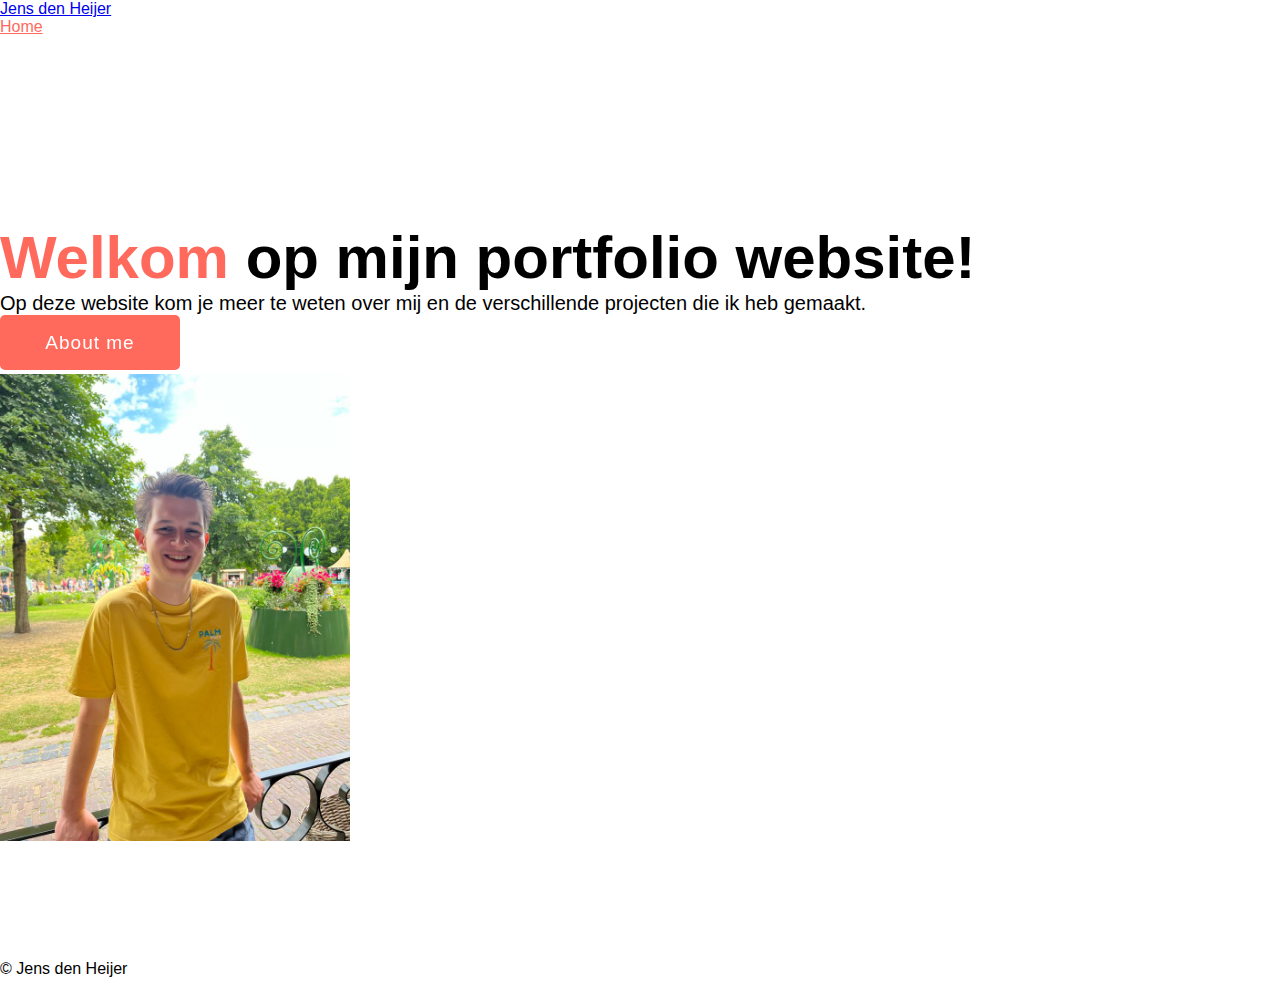
<file: index.html>
<!DOCTYPE html>
<html lang="en">

<head>
    <meta charset="UTF-8">
    <meta http-equiv="X-UA-Compatible" content="IE=edge">
    <meta name="viewport" content="width=device-width, initial-scale=1.0">
    <title>Portfolio</title>
    <link rel="stylesheet" href="css/style.css">

    <!-- Bootstrap CSS -->
    <link href="https://cdn.jsdelivr.net/npm/bootstrap@5.2.3/dist/css/bootstrap.min.css" rel="stylesheet"
        integrity="sha384-rbsA2VBKQhggwzxH7pPCaAqO46MgnOM80zW1RWuH61DGLwZJEdK2Kadq2F9CUG65" crossorigin="anonymous">

    <!-- Bootstrap Font Icon CSS -->
    <link rel="stylesheet" href="https://cdn.jsdelivr.net/npm/bootstrap-icons@1.5.0/font/bootstrap-icons.css" />

    <!-- JavaScript Bundle with Popper -->
    <script defer src="https://cdn.jsdelivr.net/npm/bootstrap@5.2.3/dist/js/bootstrap.bundle.min.js"
        integrity="sha384-kenU1KFdBIe4zVF0s0G1M5b4hcpxyD9F7jL+jjXkk+Q2h455rYXK/7HAuoJl+0I4"
        crossorigin="anonymous"></script>
</head>

<body class="bg-dark">
    <div class="container-md border-bottom">
        <nav class="navbar navbar-expand">
            <div class="collapse navbar-collapse" id="collapsibleNavId">
                <div class="col-4">
                    <a class="navbar-brand text-white fs-5" href="pages/aboutme.html">Jens den Heijer</a>
                </div>
                <ul class="col-4 navbar-nav d-flex justify-content-center">
                    <li class="nav-item">
                        <a class="nav-link active" href="index.html">Home</a>
                    </li>
                    <li class="nav-item">
                        <a class="nav-link " href="pages/aboutme.html">About me</a>
                    </li>
                    <li class="nav-item">
                        <a class="nav-link" href="pages/projecten.html">Projecten</a>
                    </li>
                    <li class="nav-item">
                        <a class="nav-link" href="pages/portfolio.html">Portfolio</a>
                    </li>
                    <li class="nav-item">
                        <a class="nav-link" href="pages/contact.html">Contact</a>
                    </li>
                </ul>
                <div class="col-4"></div>
            </div>
        </nav>
    </div>
    <div class="container-md bg-dark" style="margin-top: 9%; margin-bottom: 9%;">
        <div class="row d-flex align-items-center">
            <div class="col-md-6 d-flex justify-content-center flex-column mb-2">
                <h1 class="text-white" style="font-size: 60px"><b style="color: #FF6A5D">Welkom</b> op mijn portfolio
                    website!</h1>
                <p class="text-white mt-3" style="font-size: 20px">
                    Op deze website kom je meer te weten over mij en de verschillende projecten die ik heb gemaakt.
                </p>
                <span class="btnHome mt-3"><a href="pages/aboutme.html"></a></span>
            </div>
            <div class="col-md-6">
                <img class="rounded mx-auto d-block img-fluid" src="img/Ik.JPG" alt="" style="width: 350px">
            </div>
        </div>
    </div>
    <div class="container-md">
        <div class="row border-top py-1">
        </div>
        <div class="row">
            <div class="col">
                <p class="text-white fs-2">&copy; Jens den Heijer</p>
            </div>
            <div class="col">
                <div class="socials-container float-end">
                    <a href="https://nl.linkedin.com/in/jens-den-heijer-a00318188" target="_blank"><i class="bi bi-linkedin fs-1"></i></a>
                    <a href="https://github.com/JensDH" target="_blank"><i class="bi bi-github fs-1 px-2"></i></a>
                    <a href="mailto:302887862@student.rocmondriaan.nl" target="_blank"><i class="bi bi-envelope-fill fs-1"></i></a>
                </div>
            </div>
        </div>
    </div>
</body>

</html>
</file>
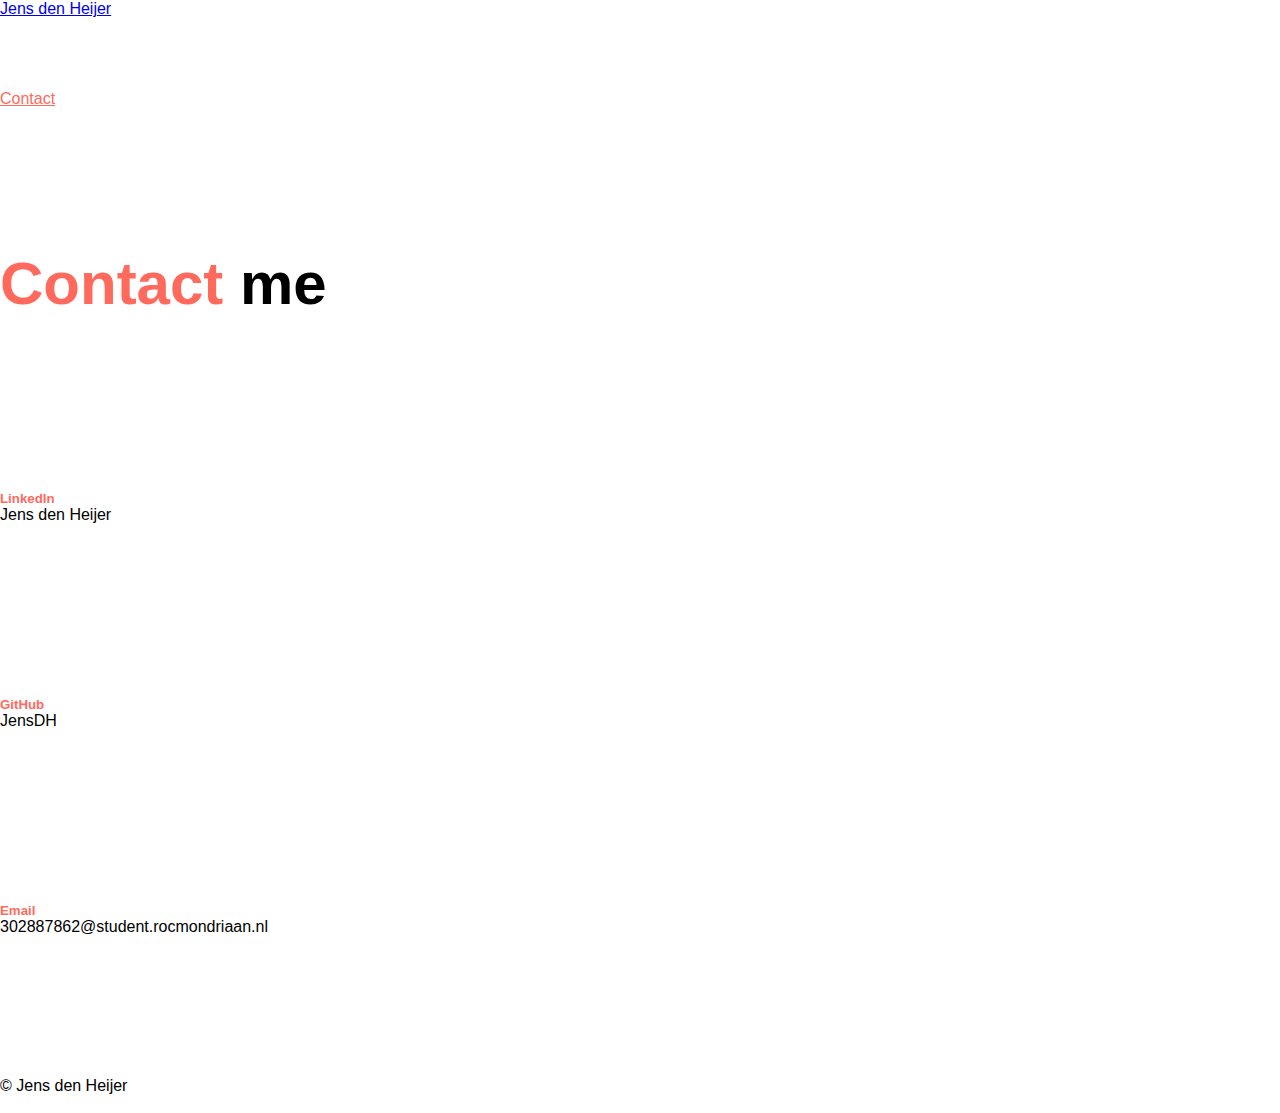
<file: pages/contact.html>
<!DOCTYPE html>
<html lang="en">

<head>
    <meta charset="UTF-8">
    <meta http-equiv="X-UA-Compatible" content="IE=edge">
    <meta name="viewport" content="width=device-width, initial-scale=1.0">
    <title>Portfolio</title>
    <link rel="stylesheet" href="../css/style.css">

    <!-- Bootstrap CSS -->
    <link href="https://cdn.jsdelivr.net/npm/bootstrap@5.2.3/dist/css/bootstrap.min.css" rel="stylesheet"
        integrity="sha384-rbsA2VBKQhggwzxH7pPCaAqO46MgnOM80zW1RWuH61DGLwZJEdK2Kadq2F9CUG65" crossorigin="anonymous">

    <!-- Bootstrap Font Icon CSS -->
    <link rel="stylesheet" href="https://cdn.jsdelivr.net/npm/bootstrap-icons@1.5.0/font/bootstrap-icons.css" />

    <!-- JavaScript Bundle with Popper -->
    <script defer src="https://cdn.jsdelivr.net/npm/bootstrap@5.2.3/dist/js/bootstrap.bundle.min.js"
        integrity="sha384-kenU1KFdBIe4zVF0s0G1M5b4hcpxyD9F7jL+jjXkk+Q2h455rYXK/7HAuoJl+0I4"
        crossorigin="anonymous"></script>
</head>

<body class="bg-dark">
    <div class="container-md border-bottom">
        <nav class="navbar navbar-expand">
            <div class="collapse navbar-collapse" id="collapsibleNavId">
                <div class="col-4">
                    <a class="navbar-brand text-white fs-5" href="aboutme.html">Jens den Heijer</a>
                </div>
                <ul class="col-4 navbar-nav d-flex justify-content-center">
                    <li class="nav-item">
                        <a class="nav-link" href="../index.html">Home</a>
                    </li>
                    <li class="nav-item">
                        <a class="nav-link " href="aboutme.html">About me</a>
                    </li>
                    <li class="nav-item">
                        <a class="nav-link" href="projecten.html">Projecten</a>
                    </li>
                    <li class="nav-item">
                        <a class="nav-link" href="portfolio.html">Portfolio</a>
                    </li>
                    <li class="nav-item">
                        <a class="nav-link active" href="contact.html">Contact</a>
                    </li>
                </ul>
                <div class="col-4"></div>
            </div>
        </nav>
    </div>
    <div class="container-md bg-dark d-flex justify-content-center flex-column" style="margin-top: 11%; margin-bottom: 11%;">
        <div class="row">
            <div class="col-md">
                <h1 class="text-white text-center" style="font-size: 60px"><b style="color: #FF6A5D">Contact</b> me</h1>
            </div>
        </div>
        <div class="row mt-4">
            <div class="col-md text-white text-center">
                <a href="https://nl.linkedin.com/in/jens-den-heijer-a00318188" target="_blank"><i class="bi bi-linkedin"
                        style="font-size: 150px;"></i></a>
                <h5 style="color: #FF6A5D">LinkedIn</h5>
                <p>Jens den Heijer</p>
            </div>
            <div class="col-md text-white text-center">
                <a href="https://github.com/JensDH" target="_blank"><i class="bi bi-github"
                        style="font-size: 150px;"></i></a>
                <h5 style="color: #FF6A5D">GitHub</h5>
                <p>JensDH</p>
            </div>
            <div class="col-md text-white text-center">
                <a href="mailto:302887862@student.rocmondriaan.nl" target="_blank"><i class="bi bi-envelope-fill"
                        style="font-size: 150px;"></i></a>
                <h5 style="color: #FF6A5D">Email</h5>
                <p>302887862@student.rocmondriaan.nl</p>
            </div>
        </div>
    </div>
    <div class="container-md">
        <div class="row border-top py-1">
        </div>
        <div class="row">
            <div class="col">
                <p class="text-white fs-2">&copy; Jens den Heijer</p>
            </div>
            <div class="col">
                <div class="socials-container float-end">
                    <a href="https://nl.linkedin.com/in/jens-den-heijer-a00318188" target="_blank"><i
                            class="bi bi-linkedin fs-1"></i></a>
                    <a href="https://github.com/JensDH" target="_blank"><i class="bi bi-github fs-1 px-2"></i></a>
                    <a href="mailto:302887862@student.rocmondriaan.nl" target="_blank"><i
                            class="bi bi-envelope-fill fs-1"></i></a>
                </div>
            </div>
        </div>
    </div>
</body>

</html>
</file>
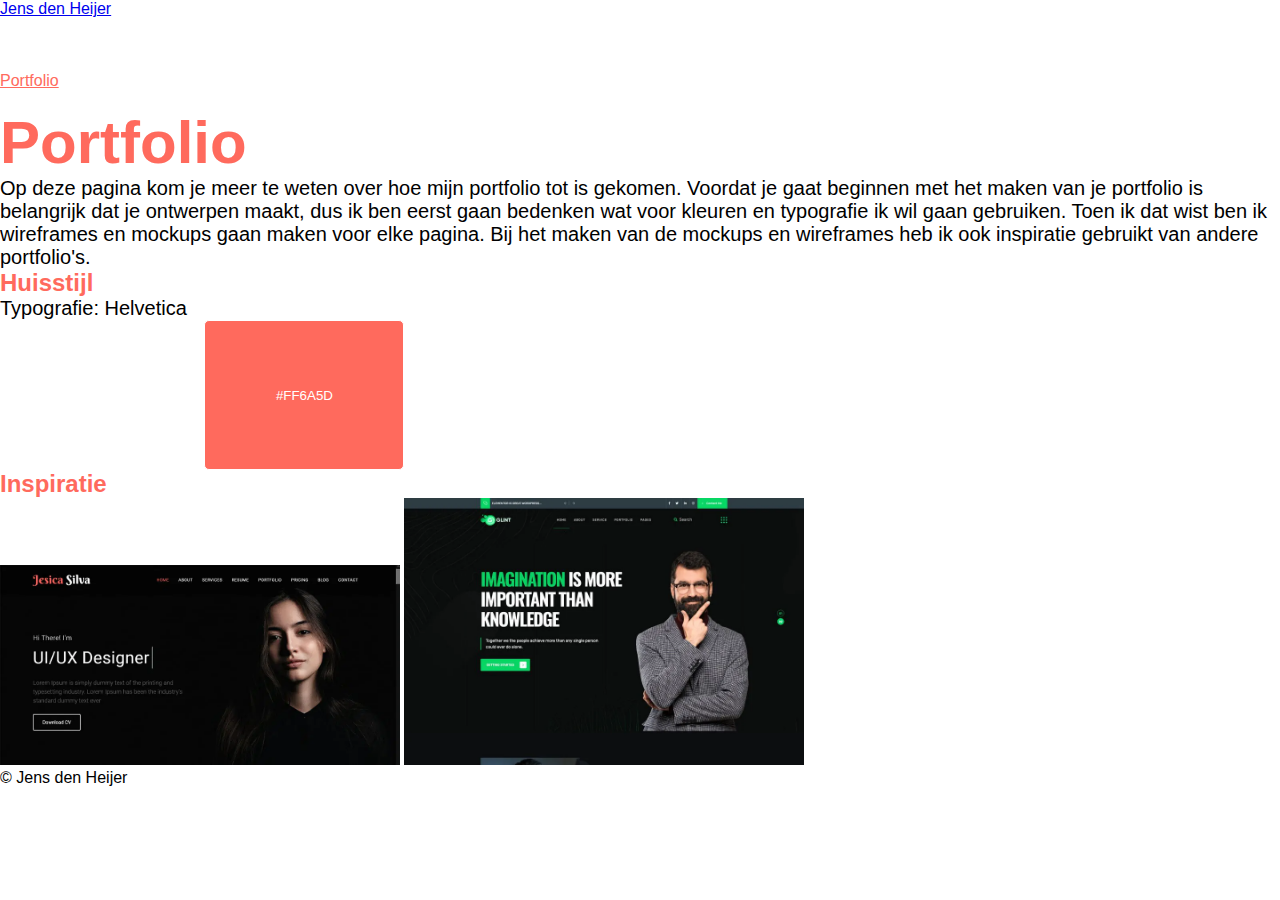
<file: pages/portfolio.html>
<!DOCTYPE html>
<html lang="en">

<head>
    <meta charset="UTF-8">
    <meta http-equiv="X-UA-Compatible" content="IE=edge">
    <meta name="viewport" content="width=device-width, initial-scale=1.0">
    <title>Portfolio</title>
    <link rel="stylesheet" href="../css/style.css">

    <!-- Bootstrap CSS -->
    <link href="https://cdn.jsdelivr.net/npm/bootstrap@5.2.3/dist/css/bootstrap.min.css" rel="stylesheet"
        integrity="sha384-rbsA2VBKQhggwzxH7pPCaAqO46MgnOM80zW1RWuH61DGLwZJEdK2Kadq2F9CUG65" crossorigin="anonymous">

    <!-- Bootstrap Font Icon CSS -->
    <link rel="stylesheet" href="https://cdn.jsdelivr.net/npm/bootstrap-icons@1.5.0/font/bootstrap-icons.css" />

    <!-- JavaScript Bundle with Popper -->
    <script defer src="https://cdn.jsdelivr.net/npm/bootstrap@5.2.3/dist/js/bootstrap.bundle.min.js"
        integrity="sha384-kenU1KFdBIe4zVF0s0G1M5b4hcpxyD9F7jL+jjXkk+Q2h455rYXK/7HAuoJl+0I4"
        crossorigin="anonymous"></script>
</head>

<body class="bg-dark">
    <div class="container-md border-bottom">
        <nav class="navbar navbar-expand">
            <div class="collapse navbar-collapse" id="collapsibleNavId">
                <div class="col-4">
                    <a class="navbar-brand text-white fs-5" href="aboutme.html">Jens den Heijer</a>
                </div>
                <ul class="col-4 navbar-nav d-flex justify-content-center">
                    <li class="nav-item">
                        <a class="nav-link" href="../index.html">Home</a>
                    </li>
                    <li class="nav-item">
                        <a class="nav-link " href="aboutme.html">About me</a>
                    </li>
                    <li class="nav-item">
                        <a class="nav-link" href="projecten.html">Projecten</a>
                    </li>
                    <li class="nav-item">
                        <a class="nav-link active" href="portfolio.html">Portfolio</a>
                    </li>
                    <li class="nav-item">
                        <a class="nav-link" href="contact.html">Contact</a>
                    </li>
                </ul>
                <div class="col-4"></div>
            </div>
        </nav>
    </div>
    <div class="container-md">
        <div class="row mt-5">
            <div class="col-md-3"></div>
            <div class="col-md-6">
                <h1 class="text-center" style="font-size: 60px"><b style="color: #FF6A5D">Portfolio</b></h1>
                <p class="text-white mt-3" style="font-size: 20px">
                    Op deze pagina kom je meer te weten over hoe mijn portfolio tot is gekomen. 
                    Voordat je gaat beginnen met het maken van je portfolio is belangrijk dat je ontwerpen maakt, 
                    dus ik ben eerst gaan bedenken wat voor kleuren en typografie ik wil gaan gebruiken.
                    Toen ik dat wist ben ik wireframes en mockups gaan maken voor elke pagina. 
                    Bij het maken van de mockups en wireframes heb ik ook inspiratie gebruikt van andere portfolio's.
                </p>
            </div>
            <div class="col-md-3"></div>
        </div>
        <div class="row mt-4">
            <div class="col-md-1"></div>
            <div class="col-md-5 d-flex align-items-center flex-column">
                <h2><b style="color: #FF6A5D;">Huisstijl</b></h2>
                <p class="text-white mt-3" style="font-size: 20px">Typografie: Helvetica</p>
                <button class="btn-zwart mt-3">#212529</button>
                <button class="btn-rood mt-3 mb-2">#FF6A5D</button>
            </div>
            <div class="col-md-5 d-flex align-items-center flex-column">
                <h2><b style="color: #FF6A5D;">Inspiratie</b></h2>
                <img class="rounded mx-auto d-block mt-3" src="../img/idea1.png" alt="Inspiratie 1" style="width: 400px">
                <img class="rounded mx-auto d-block mt-3" src="../img/idea2.png" alt="Inspiratie" style="width: 400px">
            </div>
            <div class="col-md-1"></div>
        </div>
    </div>
    <div class="container-md mt-5">
        <div class="row border-top py-1">
        </div>
        <div class="row">
            <div class="col">
                <p class="text-white fs-2">&copy; Jens den Heijer</p>
            </div>
            <div class="col">
                <div class="socials-container float-end">
                    <a href="https://nl.linkedin.com/in/jens-den-heijer-a00318188" target="_blank"><i class="bi bi-linkedin fs-1"></i></a>
                    <a href="https://github.com/JensDH" target="_blank"><i class="bi bi-github fs-1 px-2"></i></a>
                    <a href="mailto:302887862@student.rocmondriaan.nl" target="_blank"><i class="bi bi-envelope-fill fs-1"></i></a>
                </div>
            </div>
        </div>
    </div>
</body>

</html>
</file>
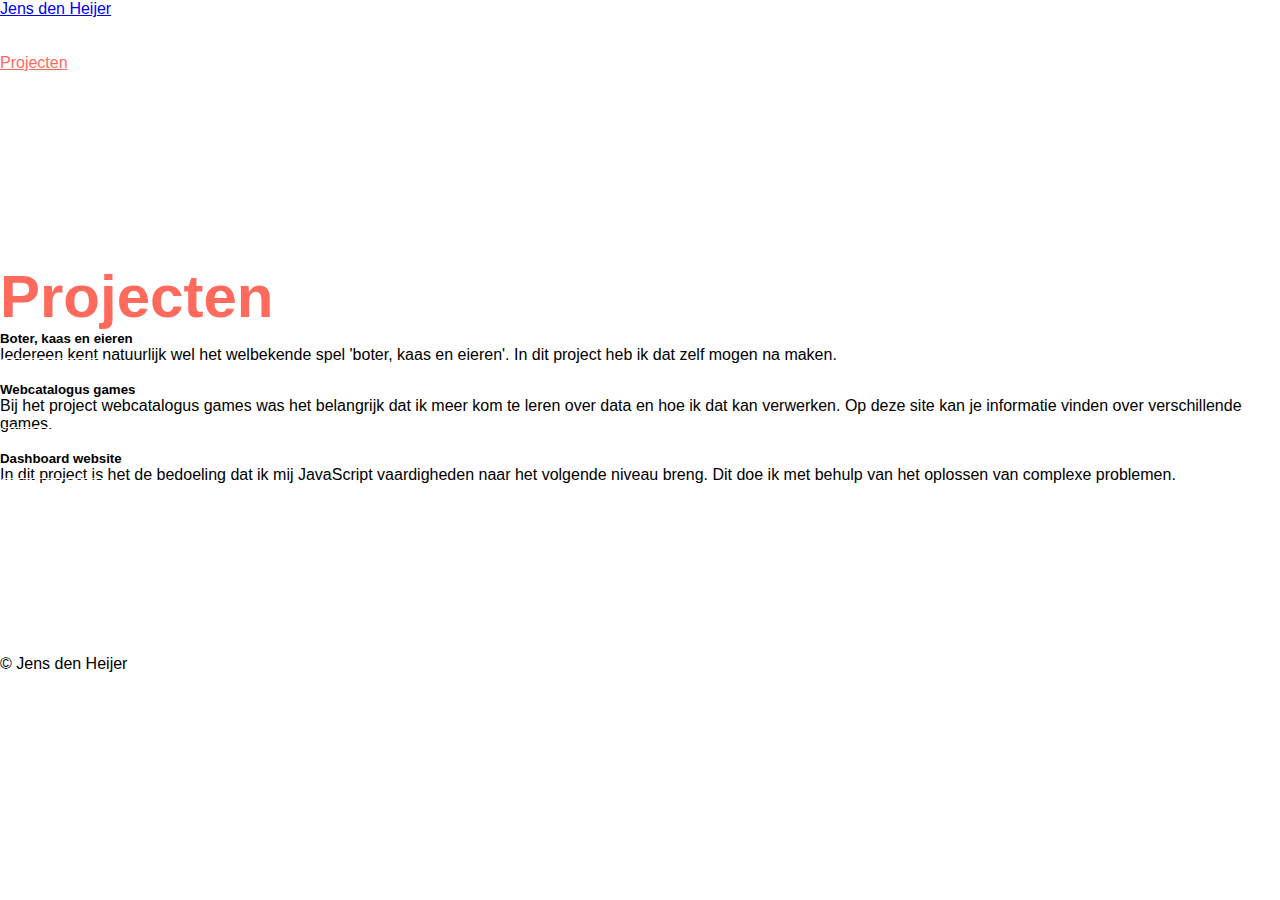
<file: pages/projecten.html>
<!DOCTYPE html>
<html lang="en">

<head>
    <meta charset="UTF-8">
    <meta http-equiv="X-UA-Compatible" content="IE=edge">
    <meta name="viewport" content="width=device-width, initial-scale=1.0">
    <title>Portfolio</title>
    <link rel="stylesheet" href="../css/style.css">

    <!-- Bootstrap CSS -->
    <link href="https://cdn.jsdelivr.net/npm/bootstrap@5.2.3/dist/css/bootstrap.min.css" rel="stylesheet"
        integrity="sha384-rbsA2VBKQhggwzxH7pPCaAqO46MgnOM80zW1RWuH61DGLwZJEdK2Kadq2F9CUG65" crossorigin="anonymous">

    <!-- Bootstrap Font Icon CSS -->
    <link rel="stylesheet" href="https://cdn.jsdelivr.net/npm/bootstrap-icons@1.5.0/font/bootstrap-icons.css" />

    <!-- JavaScript Bundle with Popper -->
    <script defer src="https://cdn.jsdelivr.net/npm/bootstrap@5.2.3/dist/js/bootstrap.bundle.min.js"
        integrity="sha384-kenU1KFdBIe4zVF0s0G1M5b4hcpxyD9F7jL+jjXkk+Q2h455rYXK/7HAuoJl+0I4"
        crossorigin="anonymous"></script>
</head>

<body class="bg-dark">
    <div class="container-md border-bottom">
        <nav class="navbar navbar-expand">
            <div class="collapse navbar-collapse" id="collapsibleNavId">
                <div class="col-4">
                    <a class="navbar-brand text-white fs-5" href="aboutme.html">Jens den Heijer</a>
                </div>
                <ul class="col-4 navbar-nav d-flex justify-content-center">
                    <li class="nav-item">
                        <a class="nav-link" href="../index.html">Home</a>
                    </li>
                    <li class="nav-item">
                        <a class="nav-link " href="aboutme.html">About me</a>
                    </li>
                    <li class="nav-item">
                        <a class="nav-link active" href="projecten.html">Projecten</a>
                    </li>
                    <li class="nav-item">
                        <a class="nav-link" href="portfolio.html">Portfolio</a>
                    </li>
                    <li class="nav-item">
                        <a class="nav-link" href="contact.html">Contact</a>
                    </li>
                </ul>
                <div class="col-4"></div>
            </div>
        </nav>
    </div>
    <div class="container-md bg-dark d-flex justify-content-center flex-column" style="margin-top: 12%; margin-bottom: 12%;">
        <div class="row">
            <h1 class="text-white text-center" style="font-size: 60px"><b style="color: #FF6A5D">Projecten</b></h1>
        </div>
        <div class="row mt-4">
            <div class="col-md-4 d-flex align-items-stretch mb-2">
                <div class="card bg-transparent border-white">
                    <h5 class="card-header text-white border-none">Boter, kaas en eieren</h5>
                    <div class="card-body d-flex flex-column">
                        <p class="card-text text-white">Iedereen kent natuurlijk wel het welbekende spel 'boter, kaas en eieren'. In dit project heb ik dat zelf mogen na maken.</p>
                        <a href="https://jensdh.github.io/Boter-Kaas-en-Eieren/" target="_blank" class="btn-cards p-2 mt-auto align-self-start">Bekijk project</a>
                    </div>
                </div>
            </div>
            <div class="col-md-4 d-flex align-items-stretch mb-2">
                <div class="card bg-transparent border-white">
                    <h5 class="card-header text-white border-white">Webcatalogus games</h5>
                    <div class="card-body d-flex flex-column">
                        <p class="card-text text-white">Bij het project webcatalogus games was het belangrijk dat ik meer kom te leren over data en hoe ik dat kan verwerken. Op deze site kan je informatie vinden over verschillende games.</p>
                        <a href="https://jensdh.github.io/Webcatalogus-Games/" target="_blank" class="btn-cards p-2 mt-auto align-self-start">Bekijk project</a>
                    </div>
                </div>
            </div>
            <div class="col-md-4 d-flex align-items-stretch mb-2">
                <div class="card bg-transparent border-white">
                    <h5 class="card-header text-white border-white">Dashboard website</h5>
                    <div class="card-body d-flex flex-column">
                        <p class="card-text text-white">In dit project is het de bedoeling dat ik mij JavaScript vaardigheden naar het volgende niveau breng. Dit doe ik met behulp van het oplossen van complexe problemen.</p>
                        <a href="https://github.com/ROCMondriaanTIN/sd22-p04-project-dashboard-team-feyenoord" target="_blank" class="btn-cards p-2 mt-auto align-self-start">Bekijk project</a>
                    </div>
                </div>
            </div>
        </div>
    </div>
    <div class="container-md">
        <div class="row border-top py-1">
        </div>
        <div class="row">
            <div class="col">
                <p class="text-white fs-2">&copy; Jens den Heijer</p>
            </div>
            <div class="col">
                <div class="socials-container float-end">
                    <a href="https://nl.linkedin.com/in/jens-den-heijer-a00318188" target="_blank"><i class="bi bi-linkedin fs-1"></i></a>
                    <a href="https://github.com/JensDH" target="_blank"><i class="bi bi-github fs-1 px-2"></i></a>
                    <a href="mailto:302887862@student.rocmondriaan.nl" target="_blank"><i class="bi bi-envelope-fill fs-1"></i></a>
                </div>
            </div>
        </div>
    </div>
</body>

</html>
</file>
<file: css/style.css>
/*Rood - #FF6A5D*/

* {
  margin: 0px;
  padding: 0px;
  font-family: Helvetica, Arial, sans-serif;
}

.nav-link {
  color: white !important;
}

.nav-link:hover {
  color: #FF6A5D !important;
}

.active {
  color: #FF6A5D !important;
}

.btn-cards {
  color: white;
  border: 1px solid white;
  background-color: transparent;
  text-decoration: none;
  border-radius: 5px;
  padding: 5px;
}

.btn-cards:hover {
  color: white;
  background-color: #FF6A5D;
}

.btnHome {
  position: relative;
  display: inline-flex;
  width: 180px;
  height: 55px;
  perspective: 1000px;
}

.btnHome a  {
  font-size: 19px;
  letter-spacing: 1px;
  transform-style: preserve-3d;
  transform: translateZ(-25px);
  transition: transform .25s;
  font-family: 'Montserrat', sans-serif;
}

.btnHome a:before,
.btnHome a:after  {
  position: absolute;
  content: "About me";
  height: 55px;
  width: 180px;
  display: flex;
  align-items: center;
  justify-content: center;
  border: 5px solid #FF6A5D;
  box-sizing: border-box;
  border-radius: 5px;
}

.btnHome a:before {
  color: #fff;
  background: #FF6A5D;
  transform: rotateY(0deg) translateZ(25px);
}

.btnHome a:after  {
  color: #FF6A5D;
  transform: rotateX(90deg) translateZ(25px);
}

.btnHome a:hover  {
  transform: translateZ(-25px) rotateX(-90deg);
}

.btn-zwart {
  background-color: transparent;
  border: solid 1px white;
  width: 200px;
  height: 150px;
  color: white;
  border-radius: 5px;
}

.btn-rood {
  background-color: #FF6A5D;
  border: solid 1px white;
  width: 200px;
  height: 150px;
  color: white;
  border-radius: 5px;
}

.bi-linkedin {
  color: white;
}

.bi-linkedin:hover {
  color: #FF6A5D;
}

.bi-github {
  color: white;
}

.bi-github:hover {
  color: #FF6A5D;
}
 
.bi-envelope-fill {
  color: white;
}

.bi-envelope-fill:hover {
  color: #FF6A5D;
}

@media only screen and (max-width: 800px) {
  .navbar-brand {
    display: none;
  }
}
</file>
